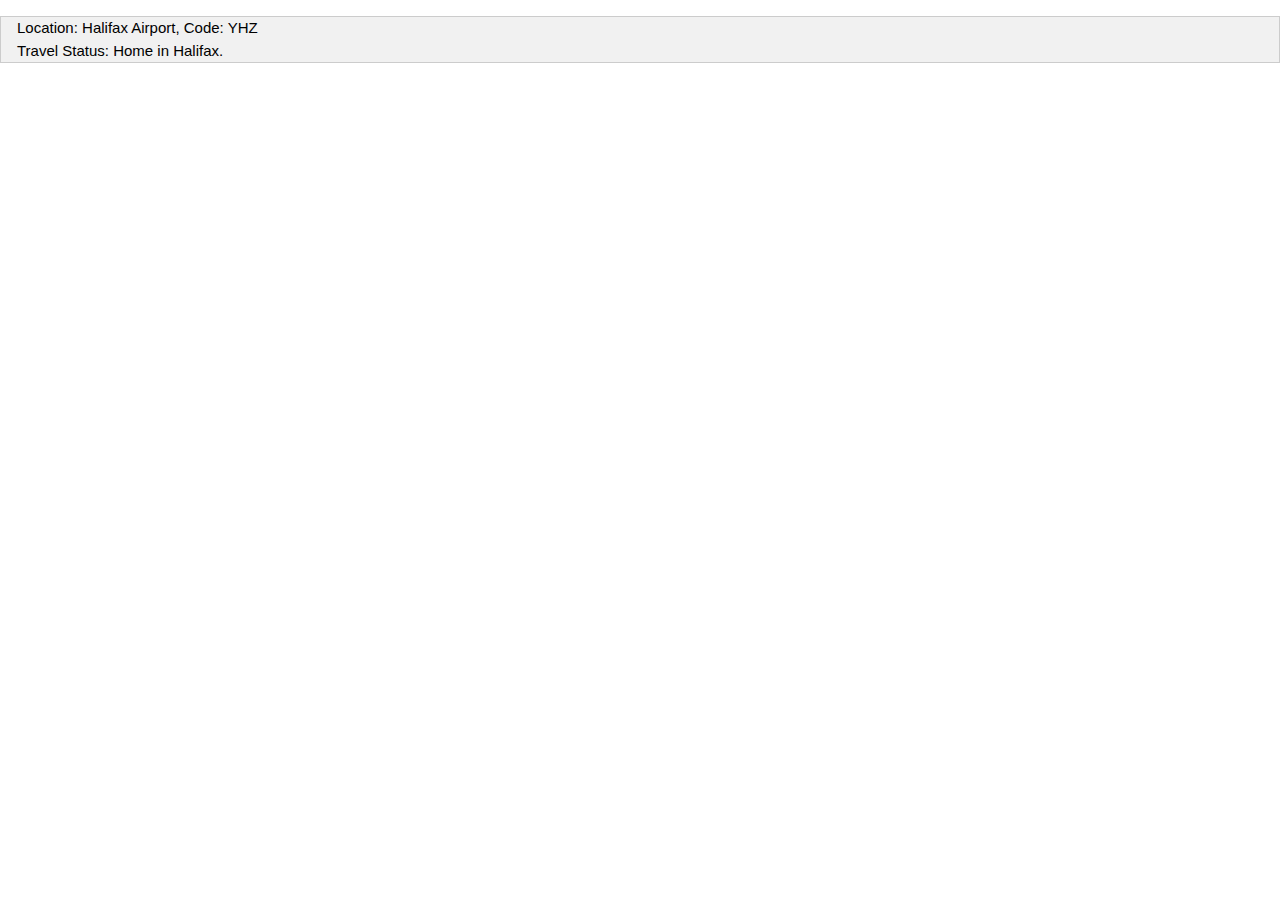
<file: Lab2/index.html>
<!DOCTYPE html>
<html>
<head>
    <title>Travel Info</title>
    <!-- W3.CSS CDN -->
    <link rel="stylesheet" href="https://www.w3schools.com/w3css/4/w3.css">
    <!-- Font Awesome CDN -->
    <link rel="stylesheet" href="https://cdnjs.cloudflare.com/ajax/libs/font-awesome/5.15.1/css/all.min.css">
</head>
<body>

    <div id="output" class="w3-panel w3-border w3-light-grey">
        <!-- JS Output will be displayed here -->
    </div>

    <script src="script.js"></script>

</body>
</html>
</file>
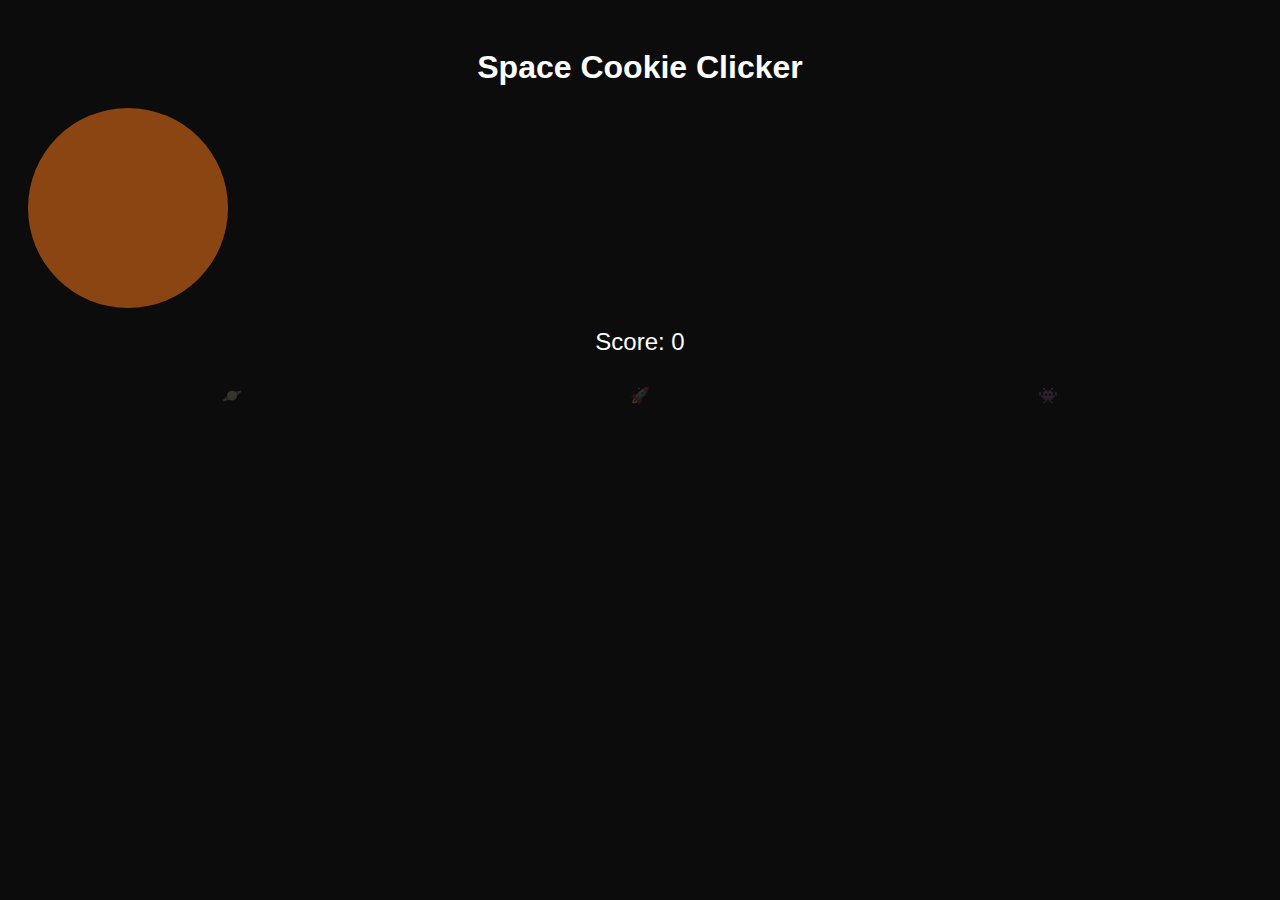
<file: LabFeb2/index.html>
﻿<!DOCTYPE html>
<html lang="en">
<head>
    <meta charset="UTF-8">
    <meta name="viewport" content="width=device-width, initial-scale=1.0">
    <title>Space Cookie Clicker</title>
    <link rel="stylesheet" href="style.css">
</head>
<body>

    <h1>Space Cookie Clicker</h1>
    <div id="cookie" onclick="clickCookie()"></div>
    <div id="score">Score: <span id="scoreValue">0</span></div>
    <div id="spaceObjects">
        <div class="space-object" id="planet" onclick="unlockObject('planet')">🪐</div>
        <div class="space-object" id="rocket" onclick="unlockObject('rocket')">🚀</div>
        <div class="space-object" id="alien" onclick="unlockObject('alien')">👾</div>
        <!-- Added fourth emoji, hidden by default -->
        <div class="space-object" id="star" style="display: none;" onclick="unlockObject('star')">⭐</div>
    </div>

    <script src="cookieGame.js"></script>
</body>
</html>
</file>
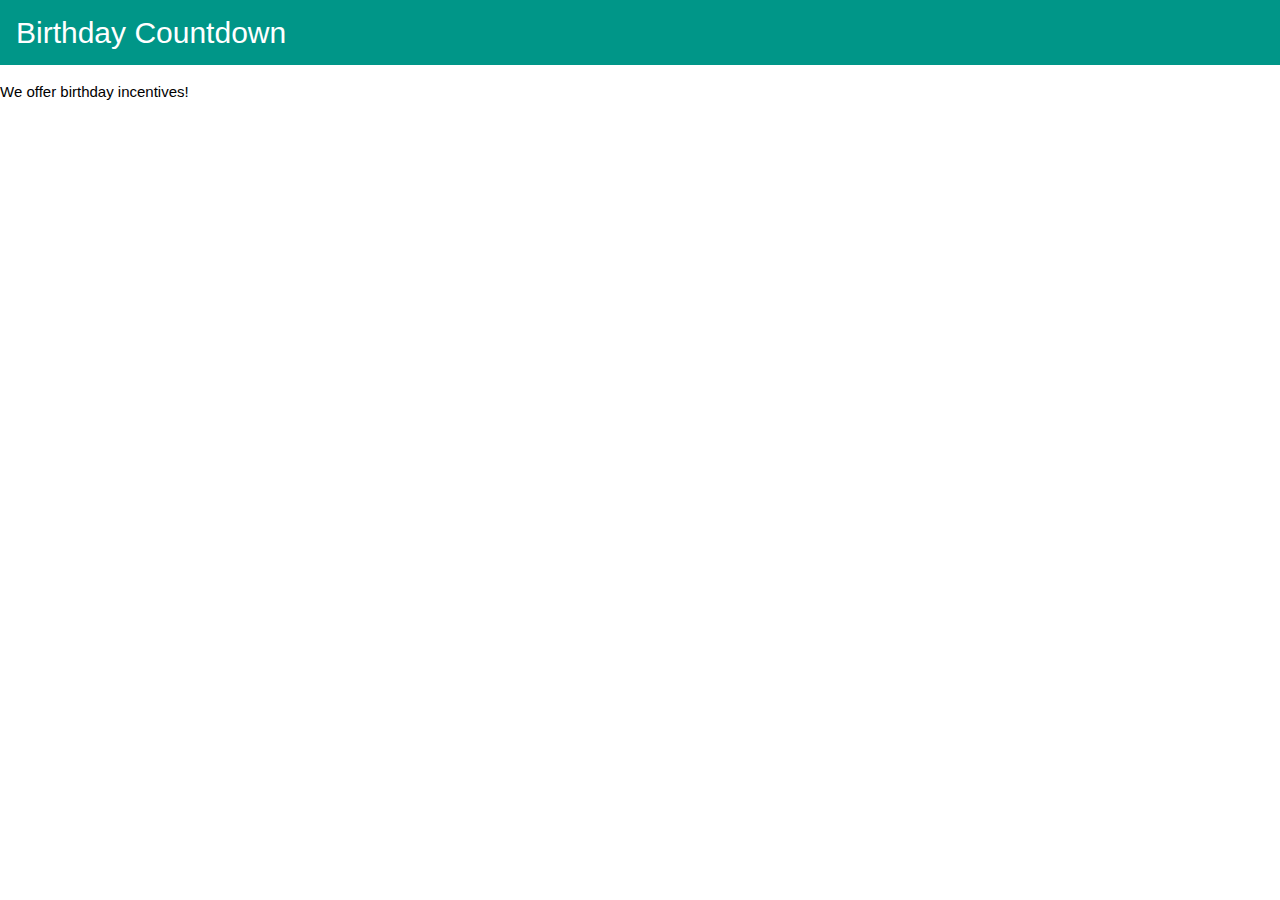
<file: LabFeb9/index.html>
<html>
<head>
    <title>Birthday Countdown</title>
    <link rel="stylesheet" href="https://www.w3schools.com/w3css/4/w3.css">
</head>
<body>

    <div class="w3-container w3-teal">
        <h2>Birthday Countdown</h2>
    </div>

    <div class="w3-container" id="birthdayCountdown"></div>
    <p>We offer birthday incentives!</p>

</body>
</html>
</file>
<file: LabFeb2/style.css>
body {
    font-family: 'Arial', sans-serif;
    background-color: #0c0c0c;
    color: #fff;
    text-align: center;
    padding: 20px;
}

#cookie {
    width: 200px;
    height: 200px;
    border-radius: 50%;
    background-color: #8B4513;
    cursor: pointer;
    margin-bottom: 20px;
    transition: transform 0.2s;
}

#score {
    font-size: 24px;
    margin-bottom: 20px;
}

#spaceObjects {
    display: flex;
    justify-content: space-around;
}

.space-object {
    width: 100px;
    height: 100px;
    border-radius: 50%;
    margin: 10px;
    opacity: 0.2;
    transition: opacity 0.5s, transform 0.2s;
    cursor: default; /* Will be updated via JS when unlocked */
}

    .space-object.unlocked {
        opacity: 1;
        cursor: pointer;
    }
</file>
